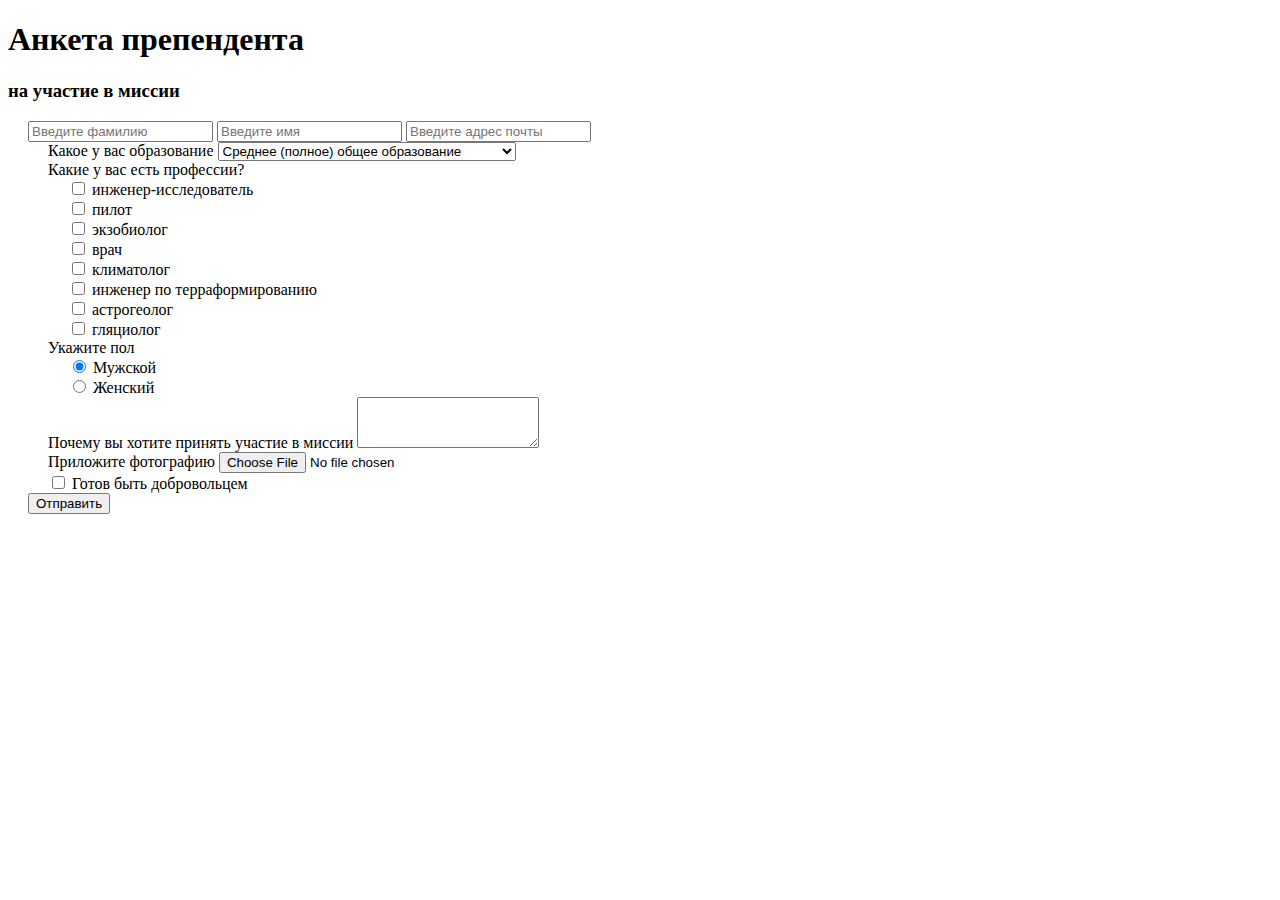
<file: astronaut_selection.html>
<!doctype html>
<html lang="en">
<head>
    <meta charset="utf-8">
    <meta name="viewport" content="width=device-width, initial-scale=1, shrink-to-fit=no">
    <link rel="stylesheet"
          href="https://cdn.jsdelivr.net/npm/bootstrap@5.0.0-beta1/dist/css/bootstrap.min.css"
          integrity="sha384-giJF6kkoqNQ00vy+HMDP7azOuL0xtbfIcaT9wjKHr8RbDVddVHyTfAAsrekwKmP1"
          crossorigin="anonymous">
    <link rel="stylesheet" type="text/css" href='static/css/style.css'/>
    <title>Пример формы</title>
</head>
<body>
<h1>Анкета препендента</h1>
<h3> на участие в миссии</h3>
<div class="container">

    <form class="login_form" method="post">
        <input type="text" class="form-control" id="lastname" placeholder="Введите фамилию" name="password">
        <input type="text" class="form-control" id="name" placeholder="Введите имя" name="password">
        <input type="email" class="form-control" id="email" aria-describedby="emailHelp"
               placeholder="Введите адрес почты" name="email">
        <div class="form-group">
            <label for="classSelect">Какое у вас образование</label>
            <select class="form-control" id="classSelect" name="class">
                <option>Среднее (полное) общее образование</option>
                <option>Начальное профессиональное образование</option>
                <option>Среднее профессиональное образование</option>
                <option>Неполное высшее образование</option>
                <option>Высшее образование</option>

            </select>
        </div>
        <div class="form-group">
            <label>Какие у вас есть профессии?</label>
            <div class="form-check">
                <input class="form-check-input" type="checkbox" name="profession" value="инженер-исследователь">
                <label class="form-check-label" for="male">
                    инженер-исследователь
                </label>
            </div>
            <div class="form-check">
                <input class="form-check-input" type="checkbox" name="profession" value="пилот">
                <label class="form-check-label" for="female">
                    пилот
                </label>
            </div>
            <div class="form-check">
                <input class="form-check-input" type="checkbox" name="profession" value="экзобиолог">
                <label class="form-check-label" for="male">
                    экзобиолог
                </label>
            </div>
            <div class="form-check">
                <input class="form-check-input" type="checkbox" name="profession" value="врач">
                <label class="form-check-label" for="female">
                    врач
                </label>
            </div>
            <div class="form-check">
                <input class="form-check-input" type="checkbox" name="profession" value="климатолог">
                <label class="form-check-label" for="male">
                    климатолог
                </label>
            </div>
            <div class="form-check">
                <input class="form-check-input" type="checkbox" name="profession" value="инженер по терраформированию">
                <label class="form-check-label" for="female">
                    инженер по терраформированию
                </label>
            </div>
            <div class="form-check">
                <input class="form-check-input" type="checkbox" name="profession" value="астрогеолог">
                <label class="form-check-label" for="male">
                    астрогеолог
                </label>
            </div>
            <div class="form-check">
                <input class="form-check-input" type="checkbox" name="profession" value="гляциолог">
                <label class="form-check-label" for="female">
                    гляциолог
                </label>
            </div>
        </div>

        <div class="form-group">
            <label>Укажите пол</label>
            <div class="form-check">
                <input class="form-check-input" type="radio" name="sex" id="male" value="male" checked>
                <label class="form-check-label" for="male">
                    Мужской
                </label>
            </div>
            <div class="form-check">
                <input class="form-check-input" type="radio" name="sex" id="female" value="female">
                <label class="form-check-label" for="female">
                    Женский
                </label>
            </div>
        </div>
        <div class="form-group">
            <label for="about">Почему вы хотите принять участие в миссии</label>
            <textarea class="form-control" id="about" rows="3" name="about"></textarea>
        </div>
        <div class="form-group">
            <label for="photo">Приложите фотографию</label>
            <input type="file" class="form-control-file" id="photo" name="file">
        </div>

        <div class="form-group form-check">
            <input type="checkbox" class="form-check-input" id="acceptRules" name="accept">
            <label class="form-check-label" for="acceptRules">Готов быть добровольцем</label>
        </div>
        <button type="submit" class="btn btn-primary">Отправить</button>
    </form>
</div>
</body>
</html>
</file>
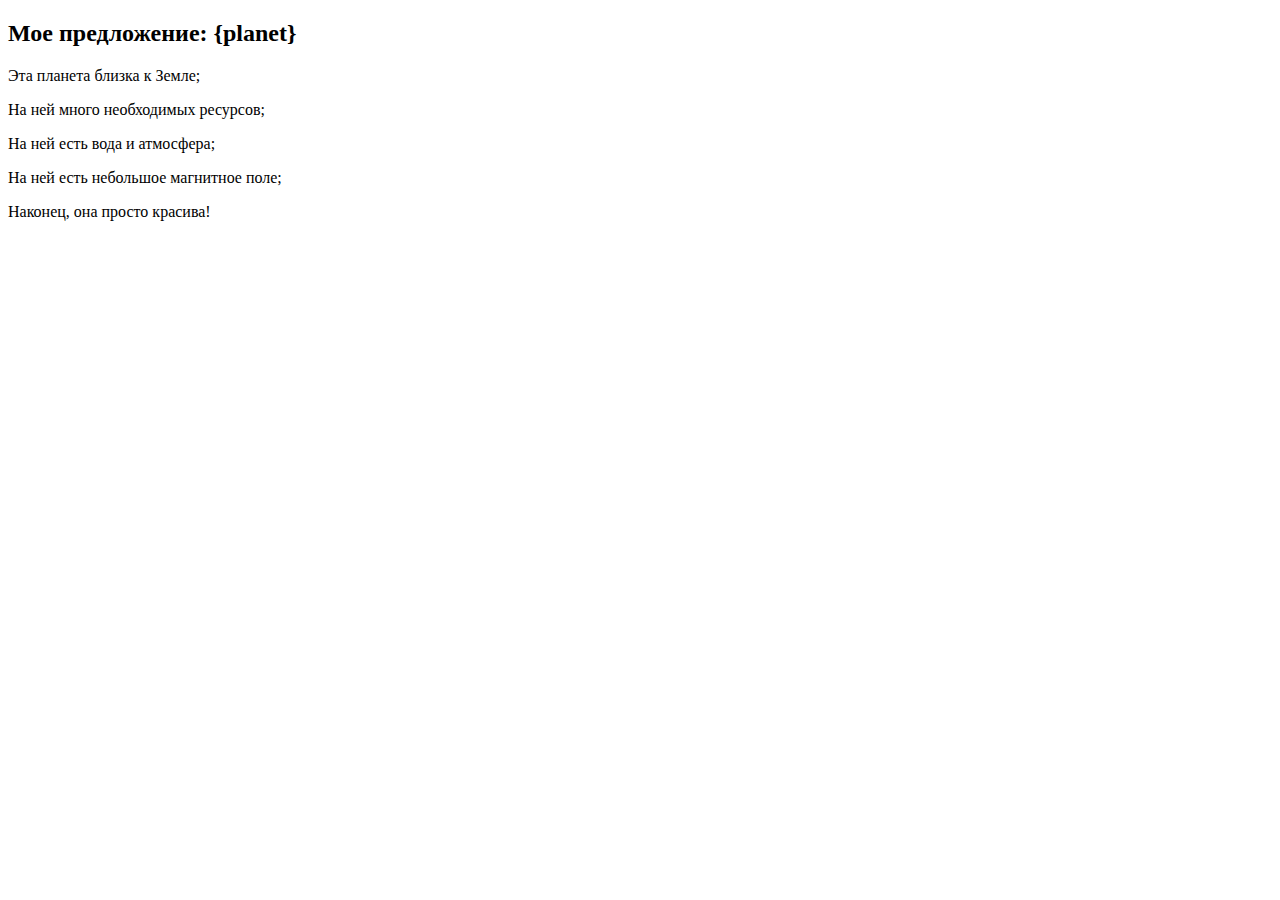
<file: choice.html>
<!DOCTYPE html>
<html lang="en">
<head>
    <meta charset="UTF-8">
    <title>Title</title>
    <link rel="stylesheet" href="/static/css/style.css">
</head>
<body>
<h2 class="chice_planet">Мое предложение: {planet}</h2>
<p class="p1">Эта планета близка к Земле;</p>
<p class="p2">На ней много необходимых ресурсов;</p>
<p class="p3">На ней есть вода и атмосфера;</p>
<p class="p4">На ней есть небольшое магнитное поле;</p>
<p class="p5">Наконец, она просто красива!</p>
</body>
</html>
</file>
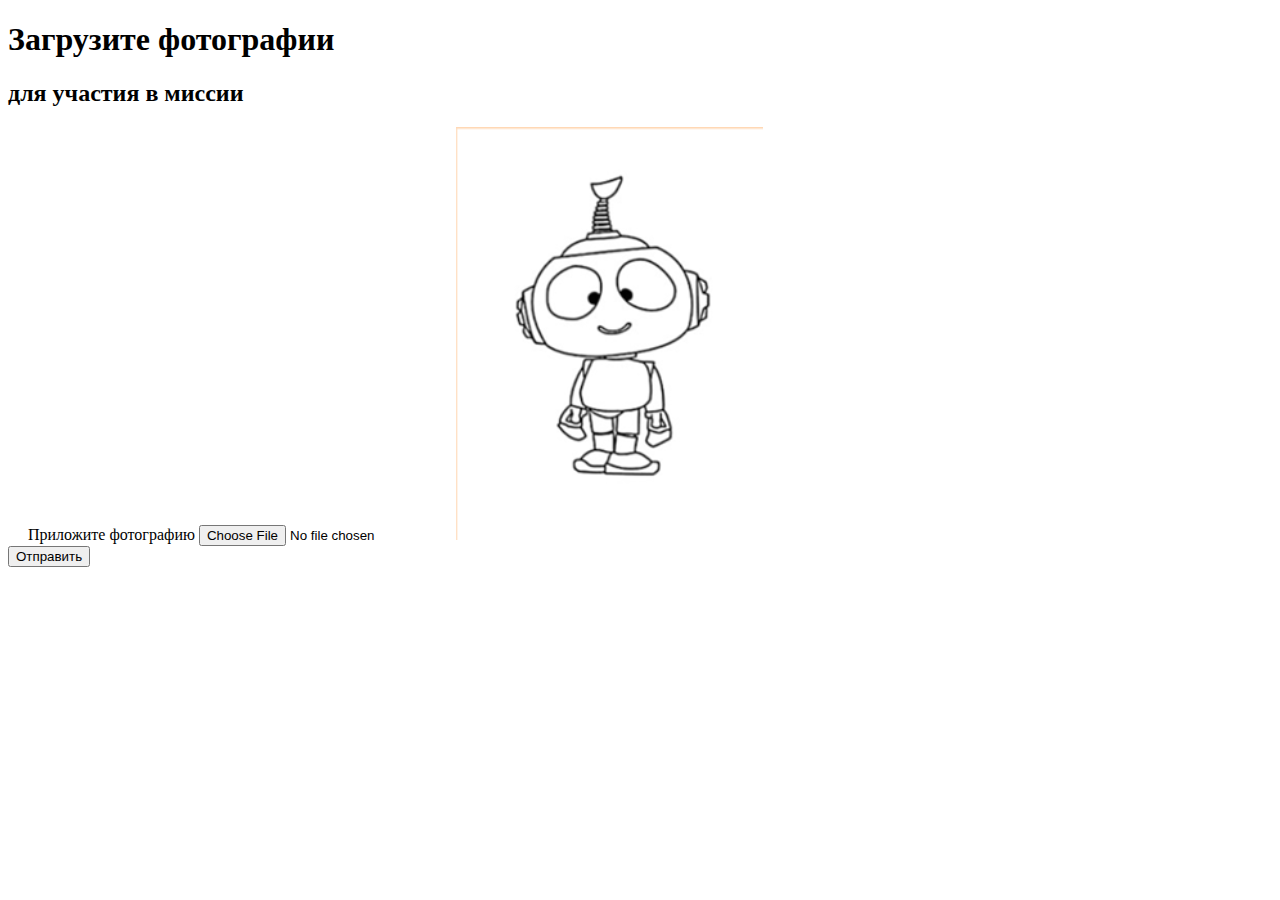
<file: templates/load_photo.html>
<!DOCTYPE html>
<html lang="en">
<head>
    <meta charset="UTF-8">
    <title>Title</title>
    <link rel="stylesheet" type='text/css' href="../static/css/style.css">
</head>
<body>
<h1>Загрузите фотографии</h1>
<h2>для участия в миссии</h2>


<form method="post" enctype="multipart/form-data">
    <div class="form-group">
        <label for="photo">Приложите фотографию</label>
        <input type="file" class="form-control-file" id="photo" name="file">
        <img src='../static/img/img_2.png' alt="">
    </div>
    <button type="submit" class="btn btn-primary">Отправить</button>
</form>


</body>
</html>
</file>
<file: static/css/style.css>
div{
    padding: 0 0 0 20px;
}
h4{
    color: #888;
}
</file>
